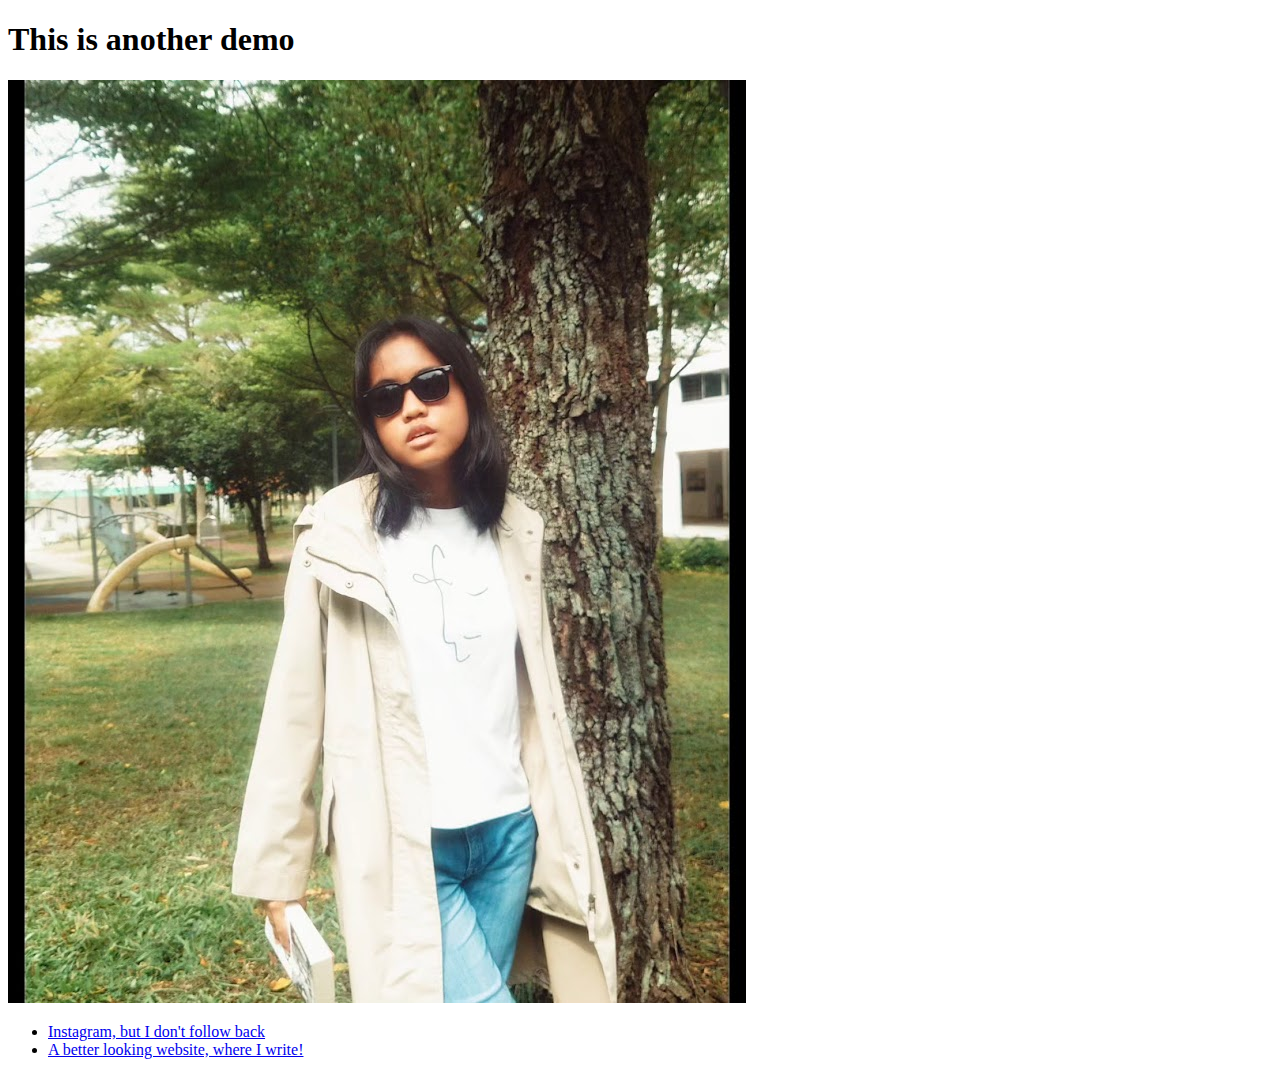
<file: index.html>
<!DOCTYPE html>
<html lang="en">
<head>
    <meta charset="UTF-8">
    <meta name="viewport" content="width=device-width, initial-scale=1.0">
    <title>I'm dying omg</title>
    <style>
        body{
            background-color: linear-gradient(linear-gradient(90deg, rgba(255,182,193,1) 0%, rgba(100,149,237,0) 35%, rgba(255,255,153,0) 100%));
        }

    </style>
</head>
<body>
    <h1> This is another demo</h1>
    <div class="image">
        <img src="image.jpg">
    </div>
    <p id="links">
        <ul>
            <li><a href="https://instagram.com/beata.sancha">Instagram, but I don't follow back</a></li>
            <li><a href="https://chezbeata.wordpress.com">A better looking website, where I write!</a></li>

        </ul>
    </p>






    
</body>
</html>
</file>
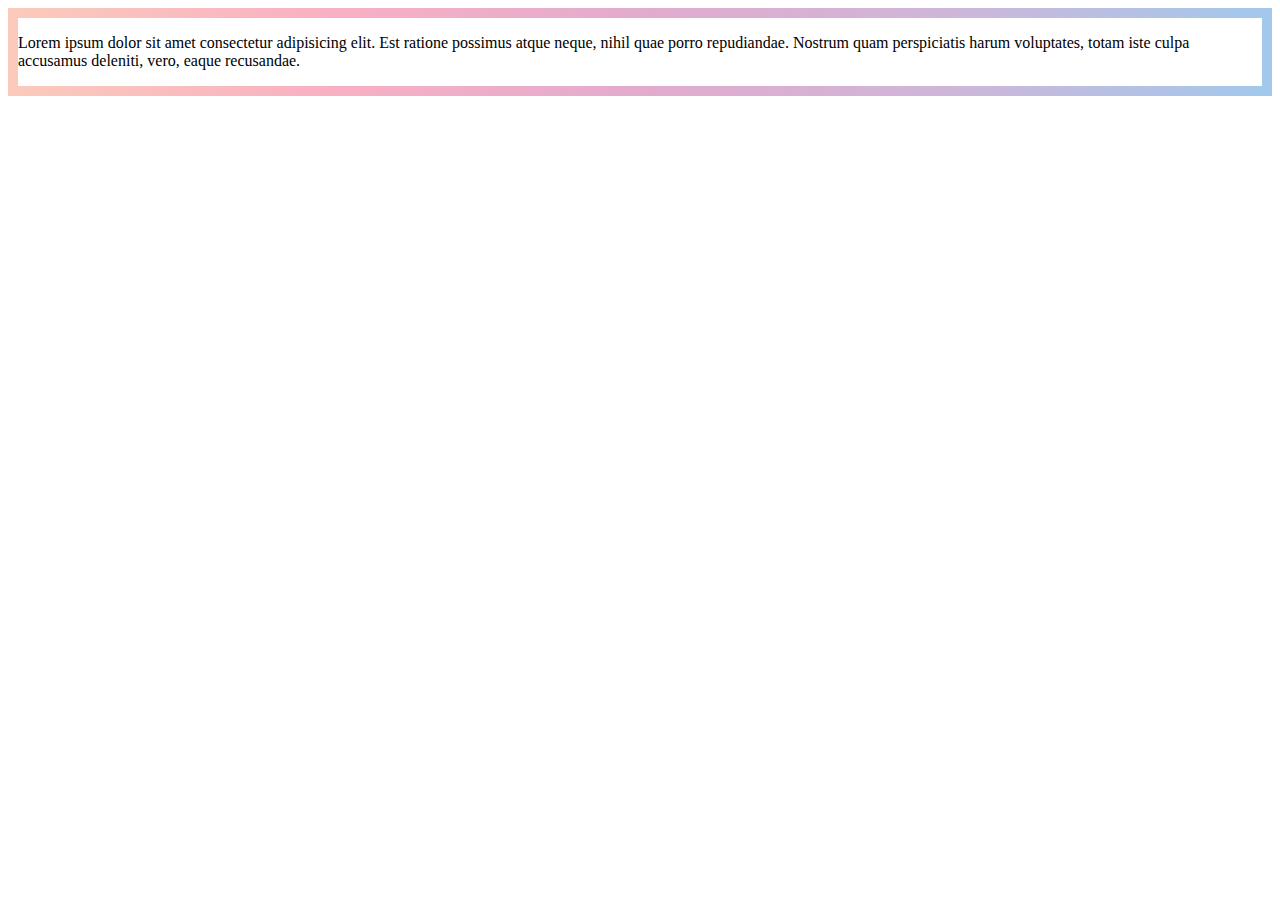
<file: bts/b-grad.html>
<!DOCTYPE html>
<html lang="en">
<head>
    <meta charset="UTF-8">
    <meta name="viewport" content="width=device-width, initial-scale=1.0">
    <title>Document</title>
    <style>
        .box {
            border:10px solid transparent;
            border-image: linear-gradient(to right,rgb(251,202,187), rgb(249,176,195),rgb(227,171,206),rgb(206,182,217),rgb(162,200,236) );
            border-image-slice: 1;
        }
    </style>
</head>
<body>
    <div class="box">
        <p>Lorem ipsum dolor sit amet consectetur adipisicing elit. Est ratione possimus atque neque, nihil quae porro repudiandae. Nostrum quam perspiciatis harum voluptates, totam iste culpa accusamus deleniti, vero, eaque recusandae.</p>
    </div>
    
</body>
</html>
</file>
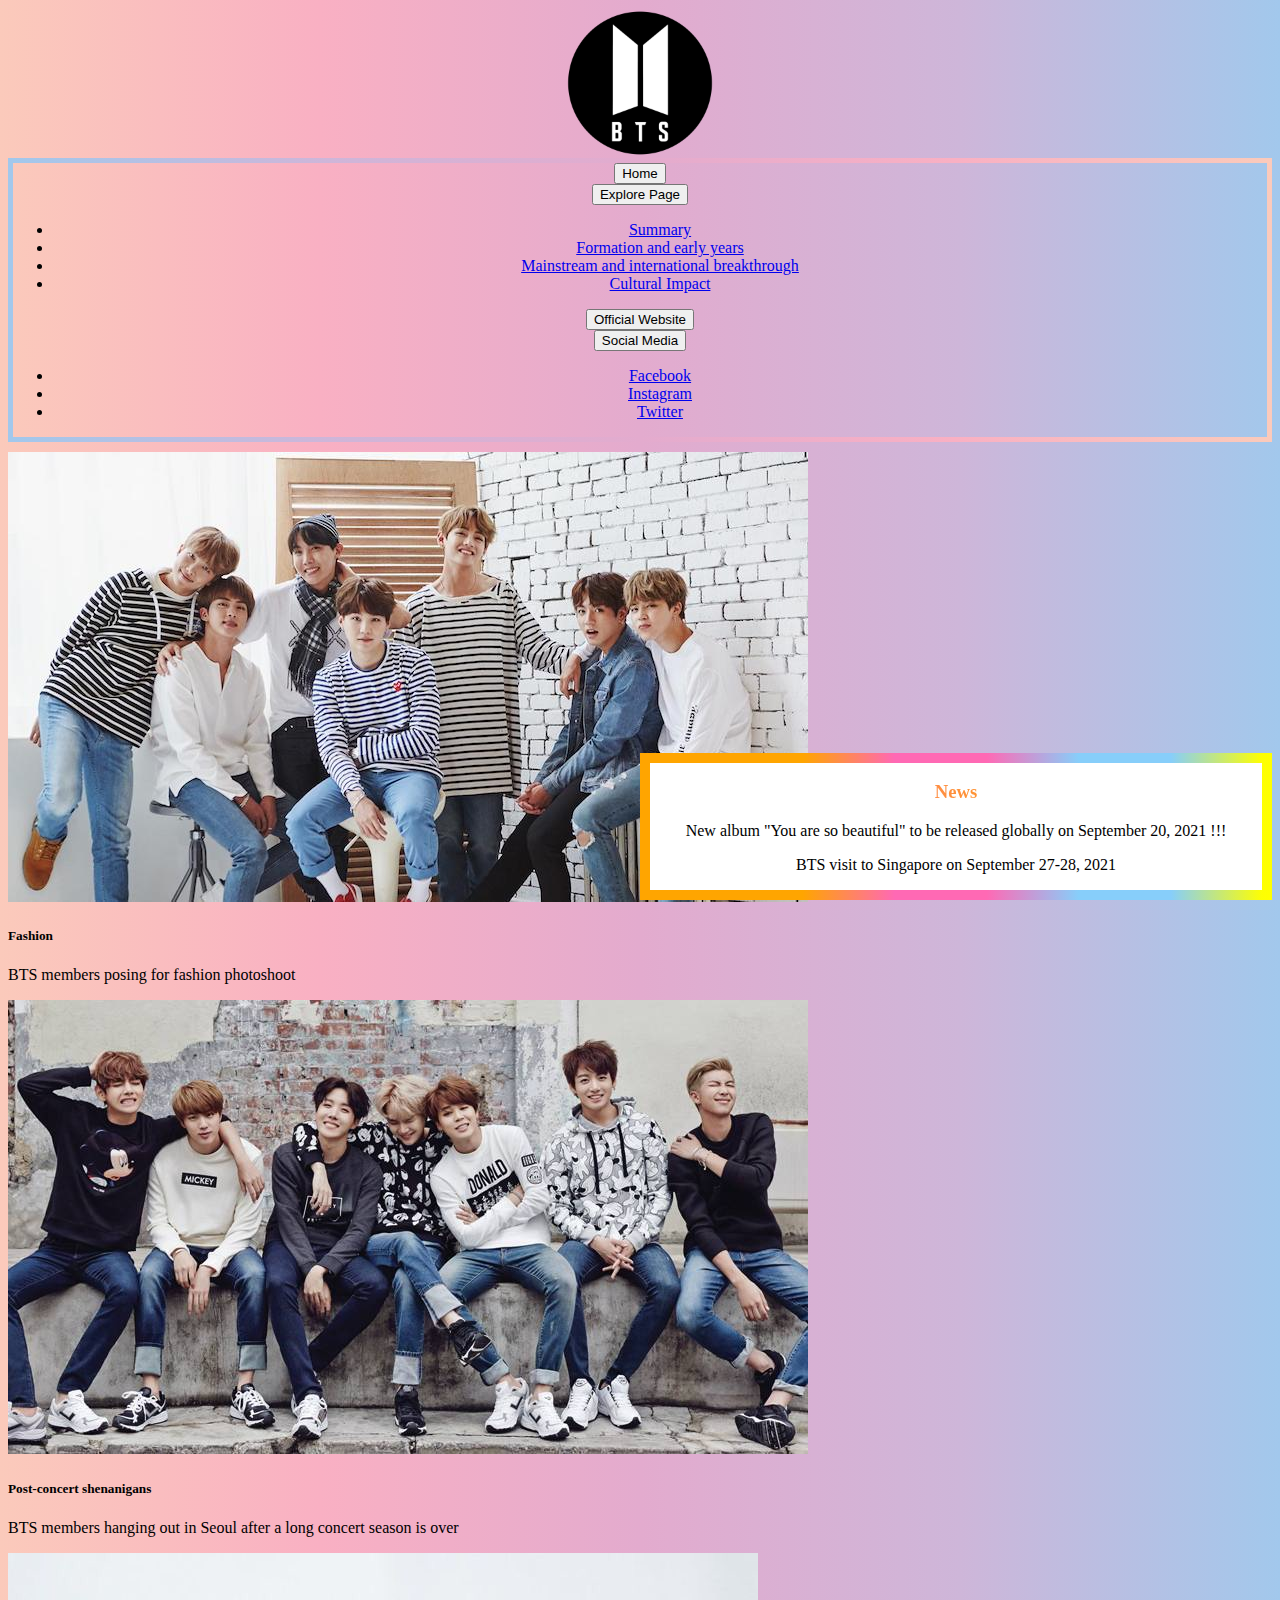
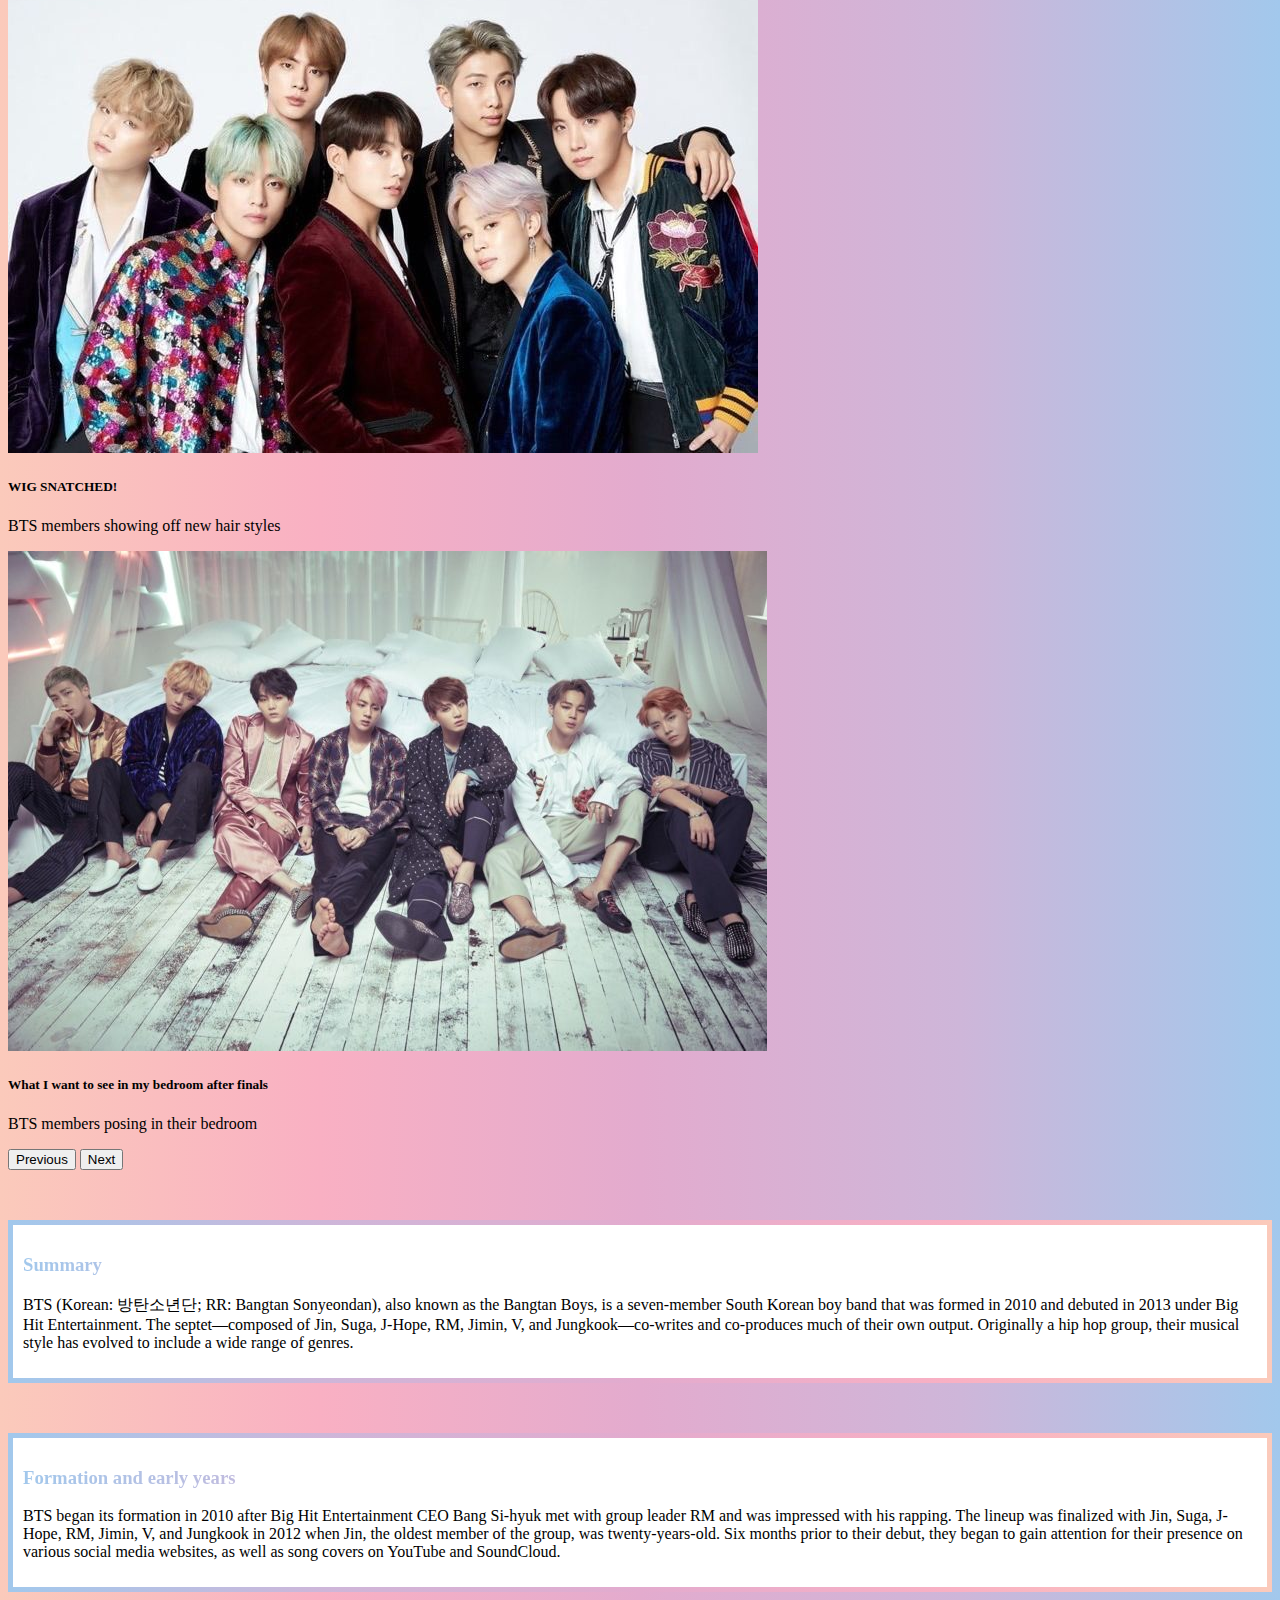
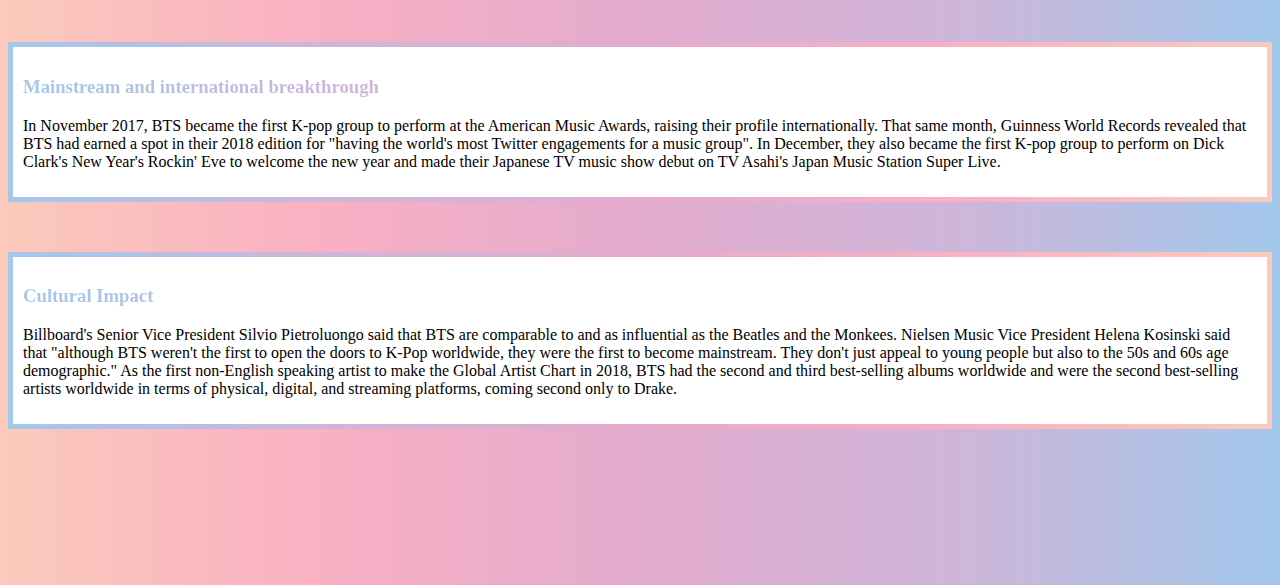
<file: bts/home.html>
<!DOCTYPE html>
<html lang="en">
<head>
    <meta charset="UTF-8">
    <meta http-equiv="X-UA-Compatible" content="IE=edge">
    <meta name="viewport" content="width=device-width, initial-scale=1.0">
    <title>Document</title>

    <link rel="stylesheet"
    href="https://fonts.googleapis.com/css?family=Rancho&effect=fire-animation">

    <link href="https://cdn.jsdelivr.net/npm/bootstrap@5.3.1/dist/css/bootstrap.min.css" rel="stylesheet" integrity="sha384-4bw+/aepP/YC94hEpVNVgiZdgIC5+VKNBQNGCHeKRQN+PtmoHDEXuppvnDJzQIu9" crossorigin="anonymous">
    <link rel="stylesheet" href="home.css">



    <style>
      .container{
        text-align:center
      }
      .row{
        border:1px solid red;
      }
      .col{
        text-align:center
      }

      .news{
             
            border:10px solid transparent;
            border-image: linear-gradient(to right, rgb(255, 165, 0), rgb(255, 165, 0) 25%, rgb(255, 105, 180), rgb(255, 105, 180), rgb(135, 206, 250), rgb(135, 206, 250), rgb(255, 255, 0));
            border-image-slice: 1;
            margin-left:50%;
            background:white;
            text-align:center;
            position:sticky;
            bottom:0;
      }
      .news h3{
            background-image: linear-gradient(to left, rgb(255, 165, 0) 25%, rgb(255, 105, 180));
            -webkit-background-clip: text; /* For Safari/Chrome */
            background-clip: text;
            color: transparent;
      }


      
    </style>
</head>
<body>

    <div id="logo">
        <img src="images/bts_logo.png">
    </div>

    <!--Navbar-->
    <nav class="navbar sticky-top">
          <div class="col col-md-3 col-12">
            <button type="button" class="btn btn-outline-light btn-lg ">Home</button>
          </div>

          <div class="col col-md-3 col-12">
            <div class="dropdown">
              <button class="btn btn-outline-light btn-lg dropdown-toggle" type="button" id="dropdownMenuButton1" data-bs-toggle="dropdown" aria-expanded="false">
                Explore Page
              </button>
              <ul class="dropdown-menu" aria-labelledby="dropdownMenuButton1">
                <li><a class="dropdown-item" href="#summary">Summary</a></li>
                <li><a class="dropdown-item" href="#formation">Formation and early years</a></li>
                <li><a class="dropdown-item" href="#breakthrough">Mainstream and international breakthrough</a></li>
                <li><a class="dropdown-item" href="#impact">Cultural Impact</a></li>
              </ul>
            </div>
          </div>

          <div class="col col-md-3 col-12">
            <button type="button" class="btn btn-outline-light btn-lg">Official Website</button>
          </div>

          <div class="col col-md-3 col-12 ">

            <div class="dropdown">
              <button class="btn btn-outline-light btn-lg dropdown-toggle" type="button" id="dropdownMenuButton1" data-bs-toggle="dropdown" aria-expanded="false">
                Social Media
              </button>
              <ul class="dropdown-menu" aria-labelledby="dropdownMenuButton1">
                <li><a class="dropdown-item" href="#">Facebook</a></li>
                <li><a class="dropdown-item" href="#">Instagram</a></li>
                <li><a class="dropdown-item" href="#">Twitter</a></li>
              </ul>
            </div>

          </div>

    </nav>












      <!-- Slideshow -->
      <div id="carouselExampleAutoplaying" class="carousel slide" data-bs-ride="carousel">
        <div class="carousel-inner">
          <div class="carousel-item active">
            <img src="images/bts_group1.jpeg" class="d-block w-100" alt="...">
            <h5>Fashion</h5>
            <p>BTS members posing for fashion photoshoot</p>
          </div>
          <div class="carousel-item text-align-center">
            <img src="images/bts_group2.jpeg" class="d-block w-100" alt="...">
            <h5>Post-concert shenanigans</h5>
            <p>BTS members hanging out in Seoul after a long concert season is over</p>
          </div>
          <div class="carousel-item">
            <img src="images/bts_group3.jpeg" class="d-block w-100" alt="...">
            <h5>WIG SNATCHED!</h5>
            <p>BTS members showing off new hair styles</p>
          </div>
          <div class="carousel-item">
            <img src="images/bts_group4.jpeg" class="d-block w-100" alt="...">
            <h5>What I want to see in my bedroom after finals</h5>
            <p>BTS members posing in their bedroom</p>
          </div>
        </div>
        <button class="carousel-control-prev" type="button" data-bs-target="#carouselExampleAutoplaying" data-bs-slide="prev">
          <span class="carousel-control-prev-icon" aria-hidden="true"></span>
          <span class="visually-hidden">Previous</span>
        </button>
        <button class="carousel-control-next" type="button" data-bs-target="#carouselExampleAutoplaying" data-bs-slide="next">
          <span class="carousel-control-next-icon" aria-hidden="true"></span>
          <span class="visually-hidden">Next</span>
        </button>
      </div>










    <!-- About page -->
    <div class="bgrad">
        <h3 id="summary">Summary</h3>
        <p>
            BTS (Korean: 방탄소년단; RR: Bangtan Sonyeondan), also known as the Bangtan Boys, is a seven-member South Korean boy band that was formed in 2010 and debuted in 2013 under Big Hit Entertainment. The septet—composed of Jin, Suga, J-Hope, RM, Jimin, V, and Jungkook—co-writes and co-produces much of their own output. Originally a hip hop group, their musical style has evolved to include a wide range of genres.
        </p>
    </div>


    <div class="bgrad">
      <h3 id="formation">
        Formation and early years
      </h3>
      <p>
        BTS began its formation in 2010 after Big Hit Entertainment CEO Bang Si-hyuk met with group leader RM and was impressed with his rapping. The lineup was finalized with Jin, Suga, J-Hope, RM, Jimin, V, and Jungkook in 2012 when Jin, the oldest member of the group, was twenty-years-old. Six months prior to their debut, they began to gain attention for their presence on various social media websites, as well as song covers on YouTube and SoundCloud.
      </p>
    </div>  
    
    <div class="bgrad">
      <h3 id="breakthrough">
        Mainstream and international breakthrough
      </h3>
      <p>
        In November 2017, BTS became the first K-pop group to perform at the American Music Awards, raising their profile internationally. That same month, Guinness World Records revealed that BTS had earned a spot in their 2018 edition for "having the world's most Twitter engagements for a music group". In December, they also became the first K-pop group to perform on Dick Clark's New Year's Rockin' Eve to welcome the new year and made their Japanese TV music show debut on TV Asahi's Japan Music Station Super Live.
    </p>
    </div>

    <div class='bgrad'>   
        <h3 id="impact">
            Cultural Impact
        </h3>
        <p>
            Billboard's Senior Vice President Silvio Pietroluongo said that BTS are comparable to and as influential as the Beatles and the Monkees. Nielsen Music Vice President Helena Kosinski said that "although BTS weren't the first to open the doors to K-Pop worldwide, they were the first to become mainstream. They don't just appeal to young people but also to the 50s and 60s age demographic." As the first non-English speaking artist to make the Global Artist Chart in 2018, BTS had the second and third best-selling albums worldwide and were the second best-selling artists worldwide in terms of physical, digital, and streaming platforms, coming second only to Drake.
        </p>
    </div>


    <div class ="news">
        <h3 class="font-effect-fire-animation">News</h3>
        <p>
            New album "You are so beautiful" to be released globally on September 20, 2021 !!!
        </p>
        <p>
            BTS visit to Singapore on September 27-28, 2021
        </p>
    
    </div>



    <script src="https://cdn.jsdelivr.net/npm/@popperjs/core@2.11.8/dist/umd/popper.min.js" integrity="sha384-I7E8VVD/ismYTF4hNIPjVp/Zjvgyol6VFvRkX/vR+Vc4jQkC+hVqc2pM8ODewa9r" crossorigin="anonymous"></script>

    <script src="https://cdn.jsdelivr.net/npm/bootstrap@5.3.1/dist/js/bootstrap.bundle.min.js" integrity="sha384-HwwvtgBNo3bZJJLYd8oVXjrBZt8cqVSpeBNS5n7C8IVInixGAoxmnlMuBnhbgrkm" crossorigin="anonymous"></script>

    
</body>
</html>
</file>
<file: bts/home.css>
body{
    background: linear-gradient(to right, rgb(251,202,187), rgb(249,176,195),rgb(227,171,206),rgb(206,182,217),rgb(162,200,236)); 
}
div#logo{
    display:flex;
    align-content: center;
    justify-content: center;
}
div#logo img{
    width:150px;
    height:150px;
}
div.collapse{
    justify-content: center;
}
nav{
    border:5px solid transparent;
    border-image: linear-gradient(to left,rgb(251,202,187), rgb(249,176,195),rgb(227,171,206),rgb(206,182,217),rgb(162,200,236) );
    border-image-slice: 1;
    margin-bottom:10px;


}

.nav-link{
    color:white;
    width:400px;
}

/* Gradient border decoration for divs */
.bgrad{
    background:white;
    margin-top:50px;
    border:5px solid transparent;
    border-image: linear-gradient(to left,rgb(251,202,187), rgb(249,176,195),rgb(227,171,206),rgb(206,182,217),rgb(162,200,236) );
    border-image-slice: 1;
    padding:10px;
    
}

#formation{
           background-image: linear-gradient(to left,rgb(251,202,187), rgb(249,176,195),rgb(227,171,206),rgb(206,182,217),rgb(162,200,236));
            -webkit-background-clip: text; /* For Safari/Chrome */
            background-clip: text;
            color: transparent;
}
#summary{
           background-image: linear-gradient(to left,rgb(251,202,187), rgb(249,176,195),rgb(227,171,206),rgb(206,182,217),rgb(162,200,236));
            -webkit-background-clip: text; /* For Safari/Chrome */
            background-clip: text;
            color: transparent;
}
#breakthrough{
           background-image: linear-gradient(to left,rgb(251,202,187), rgb(249,176,195),rgb(227,171,206),rgb(206,182,217),rgb(162,200,236));
            -webkit-background-clip: text; /* For Safari/Chrome */
            background-clip: text;
            color: transparent;
}
#impact{
           background-image: linear-gradient(to left,rgb(251,202,187), rgb(249,176,195),rgb(227,171,206),rgb(206,182,217),rgb(162,200,236));
            -webkit-background-clip: text; /* For Safari/Chrome */
            background-clip: text;
            color: transparent;
}













/* Ideas:
     1. Move the links into a sticky navbar using div
     2. Photo slidebar
     3.  */
</file>
